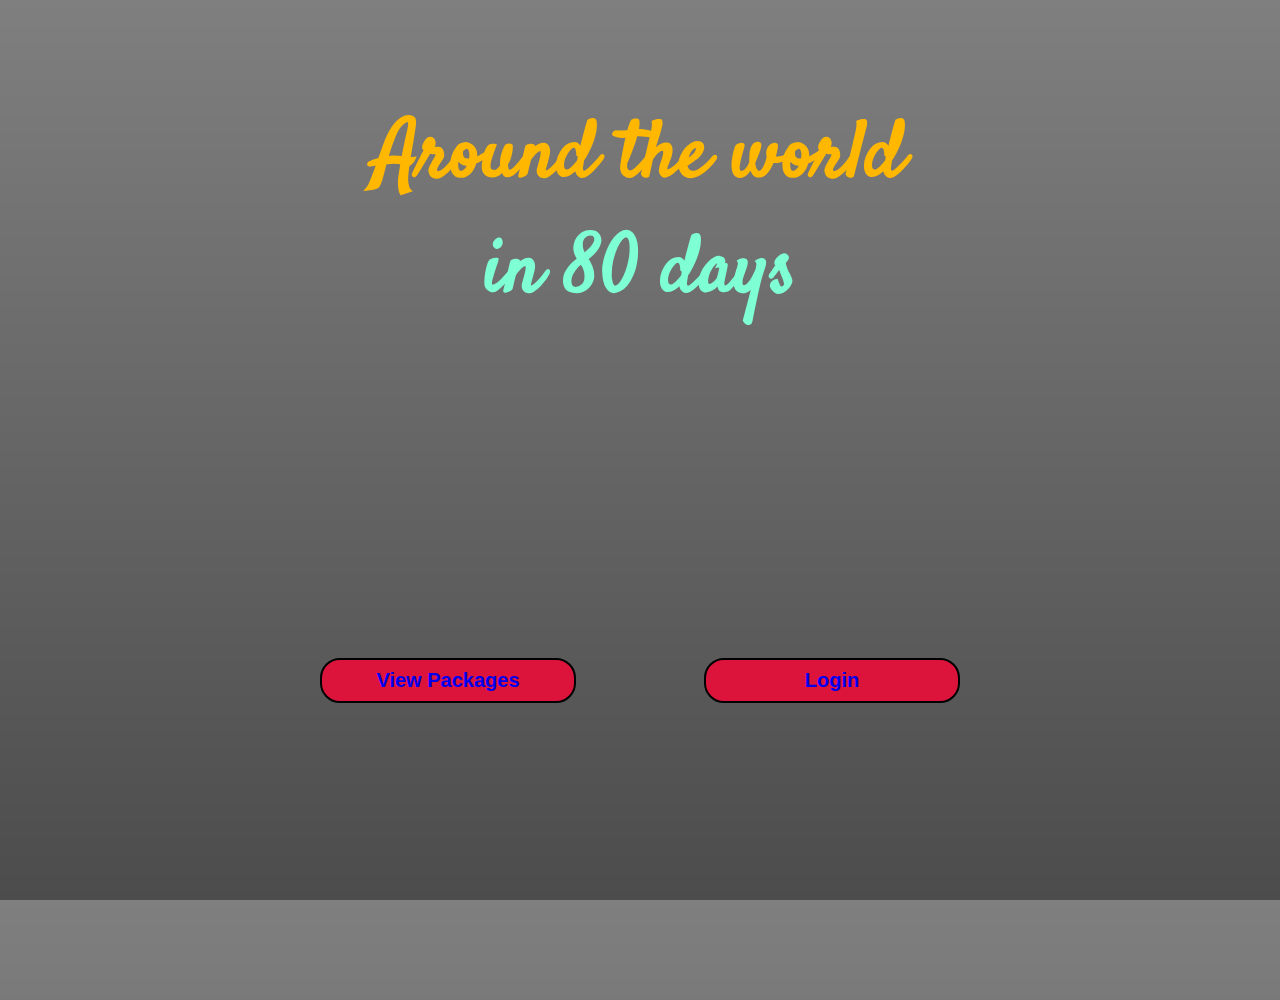
<file: travel_website/index.html>
<!DOCTYPE html>
<html lang="en">
  <head>
    <meta charset="UTF-8" />
    <meta name="viewport" content="width=device-width, initial-scale=1.0" />
    <title>Landing Page</title>
    <link rel="stylesheet" href="index-style.css"/>
  </head>
  <body>
    <div id="div">
      <h2 id="first">Around the world</h2>
      <h2 id="second">in 80 days</h2>
    </div>
      <br>
      <div id="cards">
      <button id="pack"><a href="loginSignupAndSearching\searchingPage.php">View Packages</a></button>
      <div style="width:20%"></div>
      <button id="log"><a href="loginSignupAndSearching\login.html">Login</a></button>
      </div>
  </body>
</html>
</file>
<file: travel_website/index-style.css>
@import url('https://fonts.googleapis.com/css2?family=Satisfy&display=swap');

*{
    margin: 0;
    padding: 0;
    box-sizing: border-box;
}
html , body{
    height: 100%;
    width: 100%;
}

body{
  background-image: linear-gradient(rgba(0, 0, 0, 0.5), rgba(0, 0, 0, 0.7)), url('https://images.unsplash.com/photo-1697918543687-68b742ff3eee?auto=format&fit=crop&q=80&w=1632&ixlib=rb-4.0.3&ixid=M3wxMjA3fDB8MHxwaG90by1wYWdlfHx8fGVufDB8fHx8fA%3D%3D');
  background-size: cover;
  overflow: hidden;

}
a{
  font-size: 20px;
  text-decoration: none;
  font-family: 'Lucida Sans', 'Lucida Sans Regular', 'Lucida Grande', 'Lucida Sans Unicode', Geneva, Verdana, sans-serif;
  font-weight: bold;
  cursor: pointer;
}
h2 { 
  font-size: 80px;
  margin: auto;
  font-family: 'Satisfy', cursive;
}
#div{
  width: 100%;
  height: 60%;
  text-align: center;
  margin-top: 100px;
}
#first
{
  color: rgb(255, 183, 0);
  animation: slidel 2s ease-in-out;
}
#second
{
  color: aquamarine;
  animation: slider 2s ease-in-out backwards;
  animation-delay: 2s;
}
@keyframes slidel {
  from{
    transform: translateX(-20%);
    opacity: 0;
  }
  to{
    transform: translateX(0%);
    opacity: 1;
  }
  
}
@keyframes slider {
  from{
    transform: translateX(20%);
    opacity: 0;
  }
  to{
    transform: translateX(0%);
    opacity: 1;
  }
  
}
#cards{
  width: 50%;
  height: 5%;
  text-align: center;
  display: flex;
  align-items: center;
  justify-content: center;
  margin: auto;
}
#pack{
  animation: popup 2s ease-in-out backwards;
  animation-delay: 4s;
  height: 100%;
  width: 40%;
  background-color:crimson;
  border-radius: 20px;
  border: 2px solid black;
}
#log
{
  animation: popup 2s ease-in-out backwards;
  animation-delay: 6s;
  height: 100%;
  width: 40%;
  background-color: crimson;
  border-radius: 20px;
  border: 2px solid black;
}

@keyframes popup {
  from{
    transform: translateY(20%);
    opacity: 0;
  }
  to{
    transform: translateY(0%);
    opacity: 1;
  }
  
}
</file>
